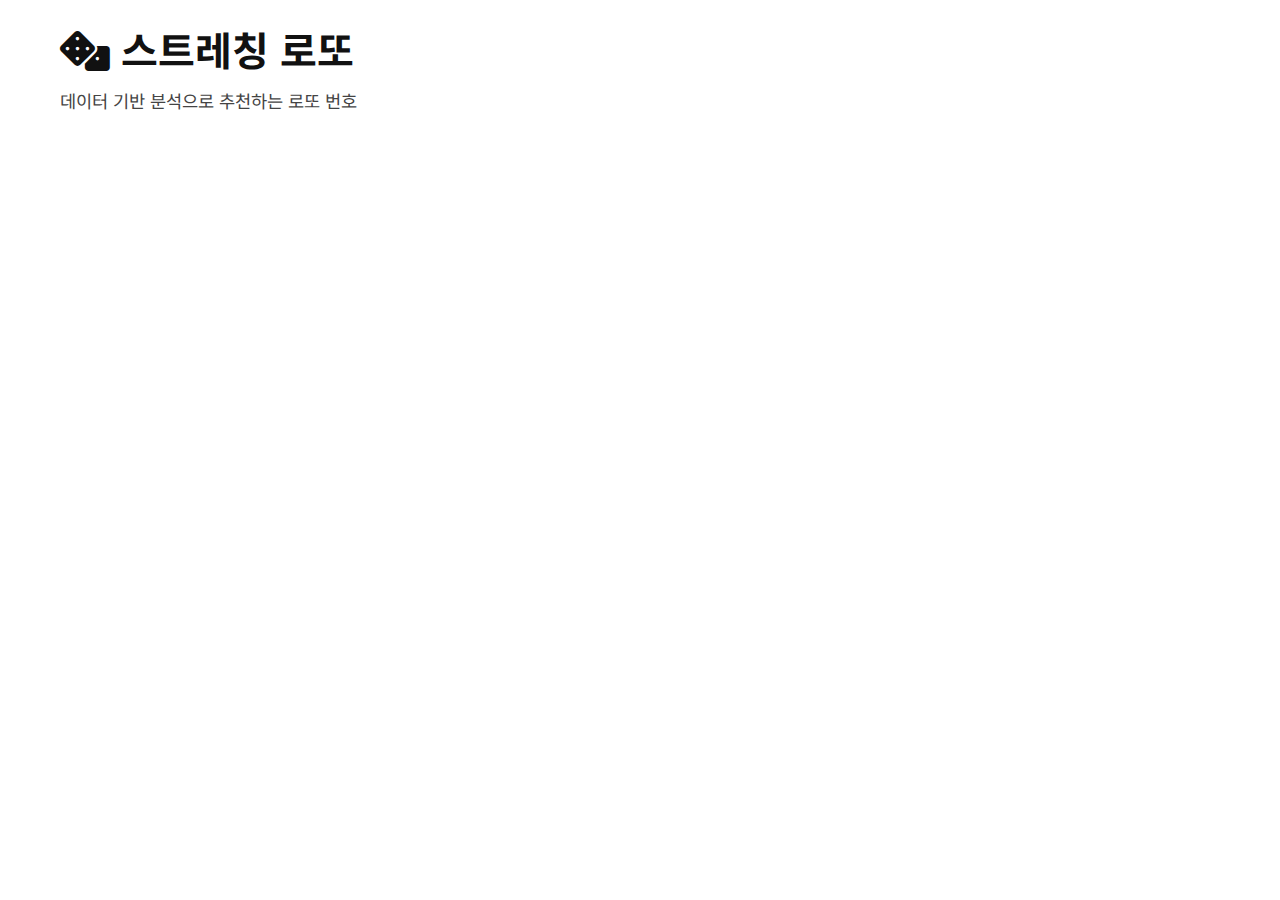
<file: frontend/index.html>
<!DOCTYPE html>
<html lang="ko">
<head>
    <meta charset="UTF-8">
    <meta name="viewport" content="width=device-width, initial-scale=1.0">
    <title>🎰 스트레칭 로또</title>
    <link rel="stylesheet" href="styles.css">
    <link href="https://fonts.googleapis.com/css2?family=Noto+Sans+KR:wght@300;400;500;700&display=swap" rel="stylesheet">
    <link rel="stylesheet" href="https://cdnjs.cloudflare.com/ajax/libs/font-awesome/6.0.0/css/all.min.css">
</head>
<body>
    <div class="container">
        <!-- 헤더 -->
        <header class="header">
            <div class="header-content">
                <h1><i class="fas fa-dice"></i> 스트레칭 로또</h1>
                <p>데이터 기반 분석으로 추천하는 로또 번호</p>
            </div>
        </header>

        <!-- 메인 콘텐츠 -->
        <main class="main-content">
            

            <!-- 번호 추천 섹션 -->
            <div class="prediction-section">
                <h2><i class="fas fa-magic"></i> 번호 추천</h2>
                <div class="prediction-controls">
                    <button id="predict-btn" class="btn btn-primary">
                        <i class="fas fa-dice"></i> 번호 추천하기
                    </button>
                    <div class="prediction-options">
                        <label>
                            <input type="radio" name="method" value="statistical" checked>
                            통계적 분석
                        </label>
                        <label>
                            <input type="radio" name="method" value="ml">
                            머신러닝
                        </label>
                        <label>
                            <input type="radio" name="method" value="hybrid">
                            하이브리드
                        </label>
                    </div>
                </div>

                <!-- 추천 결과 -->
                <div id="prediction-results" class="prediction-results" style="display: none;">
                    <h3>🎯 추천 번호 세트</h3>
                    <div id="number-sets" class="number-sets"></div>
                    <div id="prediction-reasoning" class="reasoning"></div>
                </div>
            </div>

            

            
        </main>

        <!-- 로딩 오버레이 -->
        <div id="loading-overlay" class="loading-overlay" style="display: none;">
            <div class="loading-spinner">
                <i class="fas fa-spinner fa-spin"></i>
                <p>분석 중...</p>
            </div>
        </div>
    </div>

    <script src="script.js"></script>
</body>
</html>
</file>
<file: frontend/styles.css>
/* 기본 스타일 */
* {
    margin: 0;
    padding: 0;
    box-sizing: border-box;
}

body {
    font-family: 'Noto Sans KR', sans-serif;
    background: #ffffff;
    min-height: 100vh;
    color: #000000;
}

.container {
    max-width: 1200px;
    margin: 0 auto;
    padding: 20px;
    position: relative; /* 내부 절대배치 요소 기준점 */
}

/* 기본: 결과/분석/고지/상태 섹션은 숨김 (버튼 클릭 시 표시) */
.prediction-section,
.analysis-section,
.disclaimer-section,
.status-card {
    display: none;
}

/* 헤더 */
/* 구글 스타일 히어로 영역: 화면 중앙보다 살짝 위 */
.hero {
    margin-top: 180px;
    margin-bottom : 40px;
    display: flex;
    flex-direction: column;
    align-items: center;
    justify-content: center;
    gap: 28px;
    padding-top: 0;
    top: 0;
    z-index: 50;
    background: #ffffff;
}

.hero-actions {
    display: flex;
    align-items: center;
    gap: 12px;
}


.site-logo {
    height: auto;
    /* 약 50% 상향 */
    width: clamp(180px, 45vw, 360px);
    max-width: 80vw;
}

/* 반응형: 화면이 줄어들수록 로고를 단계적으로 축소 */
@media (max-width: 1024px) {
    .site-logo { width: clamp(165px, 42vw, 300px); }
}
@media (max-width: 768px) {
    .site-logo { width: clamp(150px, 54vw, 270px); }
}
@media (max-width: 480px) {
    .site-logo { width: clamp(135px, 72vw, 240px); }
}

.header h1 {
    font-size: 2.5rem;
    font-weight: 700;
    color: #111111;
    margin-bottom: 10px;
}

.header p {
    font-size: 1.1rem;
    color: #444444;
}

/* 메인 콘텐츠 */
.main-content {
    display: flex;
    flex-direction: column;
    gap: 30px;
}

/* 카드 스타일 */
.status-card, .prediction-section, .analysis-section, .disclaimer-section {
    background: rgba(255, 255, 255, 0.95);
    border-radius: 20px;
    padding: 30px;
    box-shadow: 0 10px 30px rgba(0, 0, 0, 0.1);
    backdrop-filter: blur(10px);
}

/* 서비스 상태 */
.status-indicator {
    display: flex;
    align-items: center;
    gap: 10px;
    font-size: 1.1rem;
}

.status-dot {
    width: 12px;
    height: 12px;
    border-radius: 50%;
    background: #e53e3e;
    animation: pulse 2s infinite;
}

.status-dot.online {
    background: #38a169;
}

@keyframes pulse {
    0% { opacity: 1; }
    50% { opacity: 0.5; }
    100% { opacity: 1; }
}

/* 버튼 스타일 */
.btn {
    padding: 15px 30px;
    border: none;
    border-radius: 50px;
    font-size: 1.1rem;
    font-weight: 600;
    cursor: pointer;
    transition: all 0.3s ease;
    display: inline-flex;
    align-items: center;
    gap: 10px;
}

.btn-primary {
    background: #0080ff;
    color: #ffffff;
    box-shadow: 0 5px 15px rgba(0, 128, 255, 0.35);
}

.btn-primary:hover {
    transform: translateY(-2px);
    box-shadow: 0 8px 25px rgba(0, 128, 255, 0.5);
    background: #0074e0;
}

.btn:disabled {
    opacity: 0.6;
    cursor: not-allowed;
    transform: none;
}

/* 모달 */
.modal.hidden { display: none; }
.modal {
    position: fixed;
    inset: 0;
    background: rgba(0,0,0,0.6);
    display: flex;
    align-items: center;
    justify-content: center;
    z-index: 2000;
}
.modal-content {
    position: relative; /* X 버튼 기준 위치 */
    width: auto;
    max-width: 720px;
    background: #ffffff;
    border-radius: 16px;
    padding: 20px 20px 16px;
    box-shadow: 0 10px 30px rgba(0,0,0,0.25);
}
.modal-close-x {
    position: absolute;
    top: 10px;
    right: 14px;
    background: transparent;
    border: none;
    font-size: 24px;
    line-height: 1;
    cursor: pointer;
    color: #333;
    z-index: 10; /* 플레이어 위에 표시 */
}
.modal-close-x:hover { color: #000; }
.modal-content h3 {
    margin-bottom: 8px;
}
.modal-desc { color: #555; margin-bottom: 12px; }
#stretch-video-wrap { position: relative; background: #000; border-radius: 10px; overflow: hidden; display: flex; justify-content: center; }
.modal-content #stretch-video-wrap { z-index: 1; }
.yt-player { width: 640px; height: 390px; background: #000; display: block; }
@media (max-width: 720px) {
  .yt-player { width: 92vw; height: calc(92vw * 9 / 16); }
}
.modal-timer { margin: 10px 0 0; font-weight: 600; color: #333; }
.modal-actions { display: flex; gap: 10px; justify-content: center; margin-top: 14px; }

/* 예측 컨트롤 */
.prediction-controls {
    display: flex;
    flex-direction: column;
    gap: 20px;
    margin-bottom: 30px;
}

.prediction-options {
    display: flex;
    gap: 20px;
    flex-wrap: wrap;
}

.prediction-options label {
    display: flex;
    align-items: center;
    gap: 8px;
    cursor: pointer;
    padding: 10px 15px;
    border-radius: 25px;
    background: #f7fafc;
    transition: all 0.3s ease;
}

.prediction-options label:hover {
    background: #edf2f7;
}

.prediction-options input[type="radio"] {
    margin: 0;
}

/* 추천 결과 */
.prediction-results {
    margin-top: 30px;
}
.good-luck {
    margin-top: 12px;
    text-align: center;
    font-weight: 700;
    color: #0080ff;
}

.number-sets {
    display: grid;
    grid-template-columns: repeat(3, minmax(260px, 1fr));
    gap: 20px;
    margin-bottom: 30px;
    margin-top: 30px;
    justify-items: center;
}

/* 데스크톱에서 5세트일 때 2번째 줄을 균형감 있게 배치 */
@media (min-width: 900px) {
    .number-sets .number-set:nth-child(4) { grid-column: 1; }
    .number-sets .number-set:nth-child(5) { grid-column: 3; }
}

/* 반응형: 태블릿은 2열, 모바일은 1열 */
@media (max-width: 899px) {
    .number-sets { grid-template-columns: repeat(2, minmax(220px, 1fr)); }
}
@media (max-width: 599px) {
    .number-sets { grid-template-columns: 1fr; }
}

.number-set {
    background: #ffffff;
    color: #000000;
    padding: 20px;
    border-radius: 15px;
    text-align: center;
    box-shadow: 0 5px 15px rgba(0, 0, 0, 0.06);
    border: 1px solid #e6f2ff;
}

.number-set h4 {
    margin-bottom: 15px;
    font-size: 1.2rem;
}

.numbers {
    display: flex;
    justify-content: center;
    gap: 10px;
    flex-wrap: wrap;
    margin-bottom: 10px;
}

.number {
    width: 40px;
    height: 40px;
    border-radius: 50%;
    background: #0080ff;
    display: flex;
    align-items: center;
    justify-content: center;
    font-weight: 600;
    font-size: 1.1rem;
    color: #ffffff;
}

/* 신뢰도 텍스트 제거에 따라 스타일 제거 */

.reasoning {
    background: #f7fafc;
    padding: 20px;
    border-radius: 15px;
    margin-top: 20px;
}

.reasoning h4 {
    margin-bottom: 15px;
    color: #111111;
}

.reasoning ul {
    list-style: none;
    padding: 0;
}

.reasoning li {
    padding: 8px 0;
    border-bottom: 1px solid #e2e8f0;
    color: #333333;
}

.reasoning li:last-child {
    border-bottom: none;
}

/* 분석 결과 */
.analysis-grid {
    display: grid;
    grid-template-columns: repeat(auto-fit, minmax(250px, 1fr));
    gap: 20px;
}

.analysis-card {
    background: #ffffff;
    padding: 20px;
    border-radius: 15px;
    border-left: 4px solid #0080ff;
    border: 1px solid #f0f4f8;
}

.analysis-card h4 {
    margin-bottom: 15px;
    color: #111111;
    display: flex;
    align-items: center;
    gap: 8px;
}

.number-list {
    display: flex;
    flex-wrap: wrap;
    gap: 8px;
}

.number-item {
    background: #0080ff;
    color: #ffffff;
    padding: 5px 10px;
    border-radius: 15px;
    font-size: 0.9rem;
    font-weight: 500;
}

.ratio-display {
    display: flex;
    gap: 20px;
}

.ratio-item {
    text-align: center;
}

.ratio-value {
    font-size: 1.5rem;
    font-weight: 700;
    color: #0080ff;
}

.ratio-label {
    font-size: 0.9rem;
    color: #718096;
}

.seasonal-display {
    display: flex;
    flex-direction: column;
    gap: 10px;
}

.season-item {
    display: flex;
    justify-content: space-between;
    align-items: center;
    padding: 8px 0;
    border-bottom: 1px solid #e2e8f0;
}

.season-item:last-child {
    border-bottom: none;
}

/* 고지사항 */
.disclaimer-content {
    background: #fff5f5;
    border: 1px solid #fed7d7;
    border-radius: 10px;
    padding: 20px;
}

.disclaimer-content p {
    margin-bottom: 10px;
    color: #c53030;
    font-size: 0.95rem;
}

.disclaimer-content p:last-child {
    margin-bottom: 0;
}

/* 로딩 오버레이 */
.loading-overlay {
    position: fixed;
    top: 0;
    left: 0;
    width: 100%;
    height: 100%;
    background: rgba(0, 0, 0, 0.4);
    display: flex;
    align-items: center;
    justify-content: center;
    z-index: 1000;
}

.loading-spinner {
    background: white;
    padding: 40px;
    border-radius: 20px;
    text-align: center;
    box-shadow: 0 10px 30px rgba(0, 0, 0, 0.3);
}

.loading-spinner i {
    font-size: 3rem;
    color: #0080ff;
    margin-bottom: 20px;
}

.loading-spinner p {
    font-size: 1.1rem;
    color: #4a5568;
}

/* 반응형 디자인 */
@media (max-width: 768px) {
    .container {
        padding: 10px;
    }
    
    .header h1 {
        font-size: 2rem;
    }
    
    .prediction-options {
        flex-direction: column;
    }
    
    .analysis-grid {
        grid-template-columns: 1fr;
    }
    
    .number-sets {
        grid-template-columns: 1fr;
    }
}

/* 애니메이션 */
@keyframes fadeIn {
    from { opacity: 0; transform: translateY(20px); }
    to { opacity: 1; transform: translateY(0); }
}

.prediction-results {
    animation: fadeIn 0.5s ease-out;
}

/* 광고 패널 */
.ad-section {
    margin-top: 120px;
    display: flex;
    justify-content: center;
}

.ad-panel {
    width: 100%;
    height: 640px;
    background: #000000;
 
    overflow: hidden;
 
}

.ad-video {
    width: 100%;
    height: 100%;
    object-fit: cover;
    display: block;
}

/* 의견 남기기 FAB 버튼 */
.feedback-fab {
    position: absolute; /* 컨테이너 패딩/마진에 맞춰 정렬 */
    top: 16px;
    right: 20px; /* 컨테이너 padding과 일치 */
    z-index: 2100;
    padding: 10px 16px;
    border-radius: 20px;
    background: #111111;
    color: #ffffff;
    border: none;
    cursor: pointer;
    font-weight: 600;
}
.feedback-fab:hover { background: #000000; }

/* 의견 모달 입력 */
.feedback-body { margin-top: 10px; }
.feedback-input {
    width: 100%;
    border-radius: 10px;
    border: 1px solid #e2e8f0;
    padding: 10px 12px;
    resize: vertical;
    font-family: inherit;
}

/* 의견 모달을 스트레칭 모달과 동일 폭(640px)로 정렬 */
#feedback-modal .modal-desc,
#feedback-modal h3,
#feedback-modal .feedback-body,
#feedback-modal .modal-actions {
    width: 640px;
    max-width: 92vw;
    margin-left: auto;
    margin-right: auto;
}

/* 고정폭 제거: 컨테이너 폭에 맞춰 1:1 비율로 확장 */

/* 스크롤바 스타일 */
::-webkit-scrollbar {
    width: 8px;
}

::-webkit-scrollbar-track {
    background: #f1f1f1;
}

::-webkit-scrollbar-thumb {
    background: #0080ff;
    border-radius: 4px;
}

::-webkit-scrollbar-thumb:hover {
    background: #006fe6;
}
</file>
